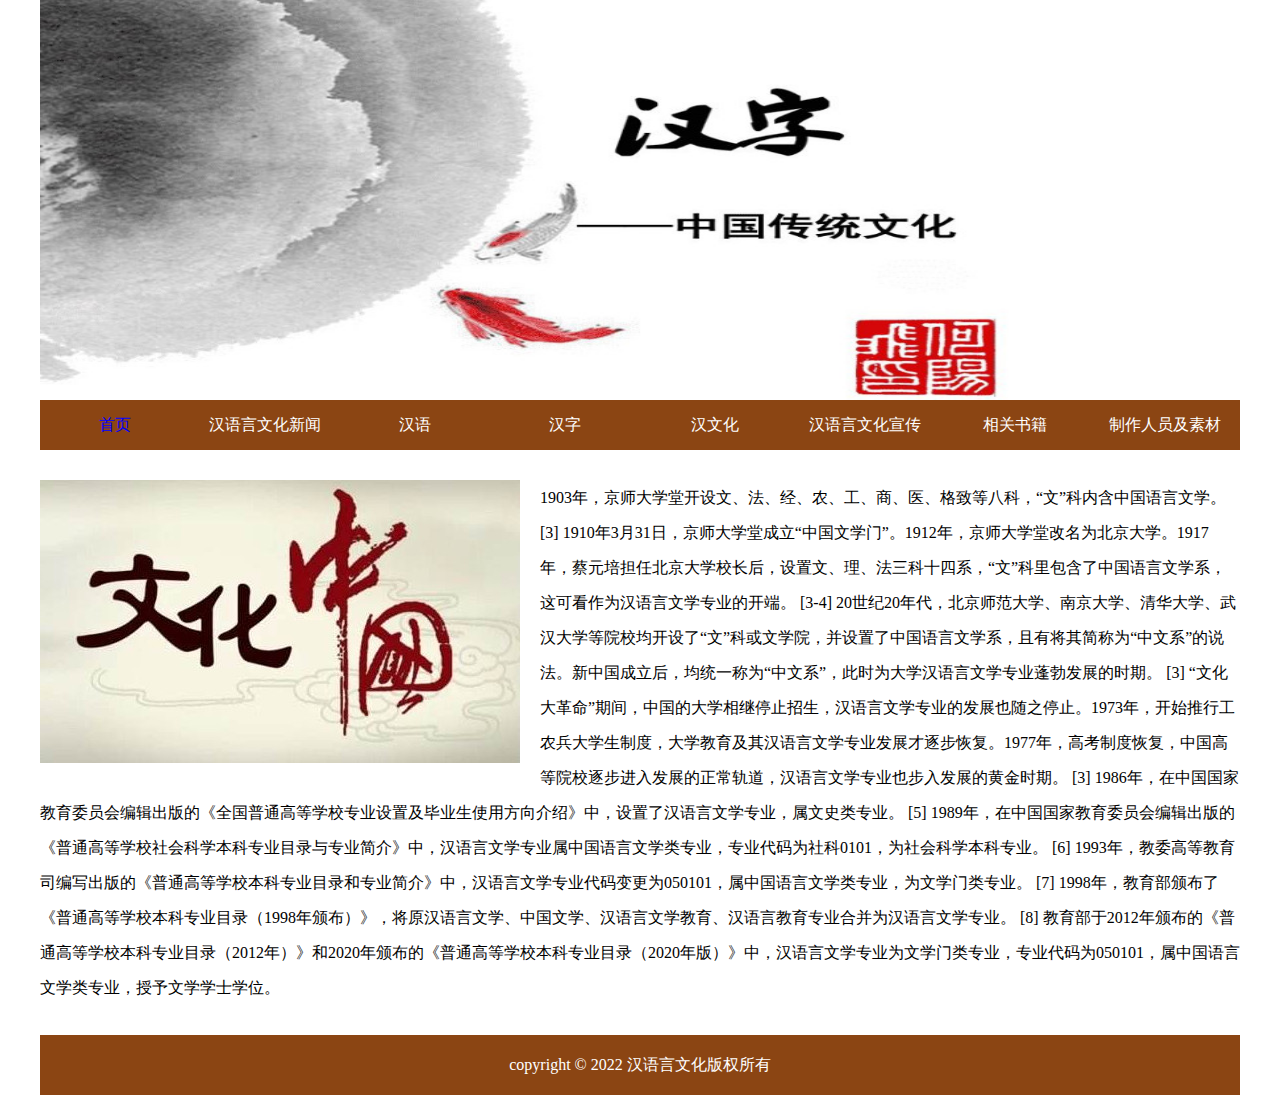
<file: index.html>
<!DOCTYPE html>
<html>
	<head>
		<meta charset="utf-8" />
		<meta name="viewport" content="width=device-width, initial-scale=1">
		<link rel="stylesheet" type="text/css" href="css/style.css"/>
		<title>学汉语、用汉字、弘扬汉语言文化</title>
	</head>
	<body>
		<div class="top1 auto clearfix">
			<img src="./images/1.jpg" alt="">
		</div>
		<div class="top2 auto clearfix">
			<ul class="clearfix">
				<li><a style="color: blue;" href="index.html">首页</a></li>
				<li><a href="news.html">汉语言文化新闻</a></li>
				<li><a href="hanyu.html">汉语</a></li>
				<li><a href="hanzi.html">汉字</a></li>
				<li><a href="wenhua.html">汉文化</a></li>
				<li><a href="xuanchuan.html">汉语言文化宣传</a></li>
				<li><a href="list.html">相关书籍</a></li>
				<li><a href="login.html">制作人员及素材</a></li>
			</ul>
		</div>
		<div class="main1 auto clearfix">
			<div>
				<img src="./images/2.jpg" alt="">
			</div>
			<p>
				1903年，京师大学堂开设文、法、经、农、工、商、医、格致等八科，“文”科内含中国语言文学。 [3] 
				1910年3月31日，京师大学堂成立“中国文学门”。1912年，京师大学堂改名为北京大学。1917年，蔡元培担任北京大学校长后，设置文、理、法三科十四系，“文”科里包含了中国语言文学系，这可看作为汉语言文学专业的开端。 [3-4] 
				20世纪20年代，北京师范大学、南京大学、清华大学、武汉大学等院校均开设了“文”科或文学院，并设置了中国语言文学系，且有将其简称为“中文系”的说法。新中国成立后，均统一称为“中文系”，此时为大学汉语言文学专业蓬勃发展的时期。 [3] 
				“文化大革命”期间，中国的大学相继停止招生，汉语言文学专业的发展也随之停止。1973年，开始推行工农兵大学生制度，大学教育及其汉语言文学专业发展才逐步恢复。1977年，高考制度恢复，中国高等院校逐步进入发展的正常轨道，汉语言文学专业也步入发展的黄金时期。 [3] 
				1986年，在中国国家教育委员会编辑出版的《全国普通高等学校专业设置及毕业生使用方向介绍》中，设置了汉语言文学专业，属文史类专业。 [5] 
				1989年，在中国国家教育委员会编辑出版的《普通高等学校社会科学本科专业目录与专业简介》中，汉语言文学专业属中国语言文学类专业，专业代码为社科0101，为社会科学本科专业。 [6] 
				1993年，教委高等教育司编写出版的《普通高等学校本科专业目录和专业简介》中，汉语言文学专业代码变更为050101，属中国语言文学类专业，为文学门类专业。 [7] 
				1998年，教育部颁布了《普通高等学校本科专业目录（1998年颁布）》，将原汉语言文学、中国文学、汉语言文学教育、汉语言教育专业合并为汉语言文学专业。 [8] 
				教育部于2012年颁布的《普通高等学校本科专业目录（2012年）》和2020年颁布的《普通高等学校本科专业目录（2020年版）》中，汉语言文学专业为文学门类专业，专业代码为050101，属中国语言文学类专业，授予文学学士学位。
			</p>
		</div>
		<div class="footer auto clearfix">
			copyright © 2022 汉语言文化版权所有
		</div>
	</body>
</html>
</file>
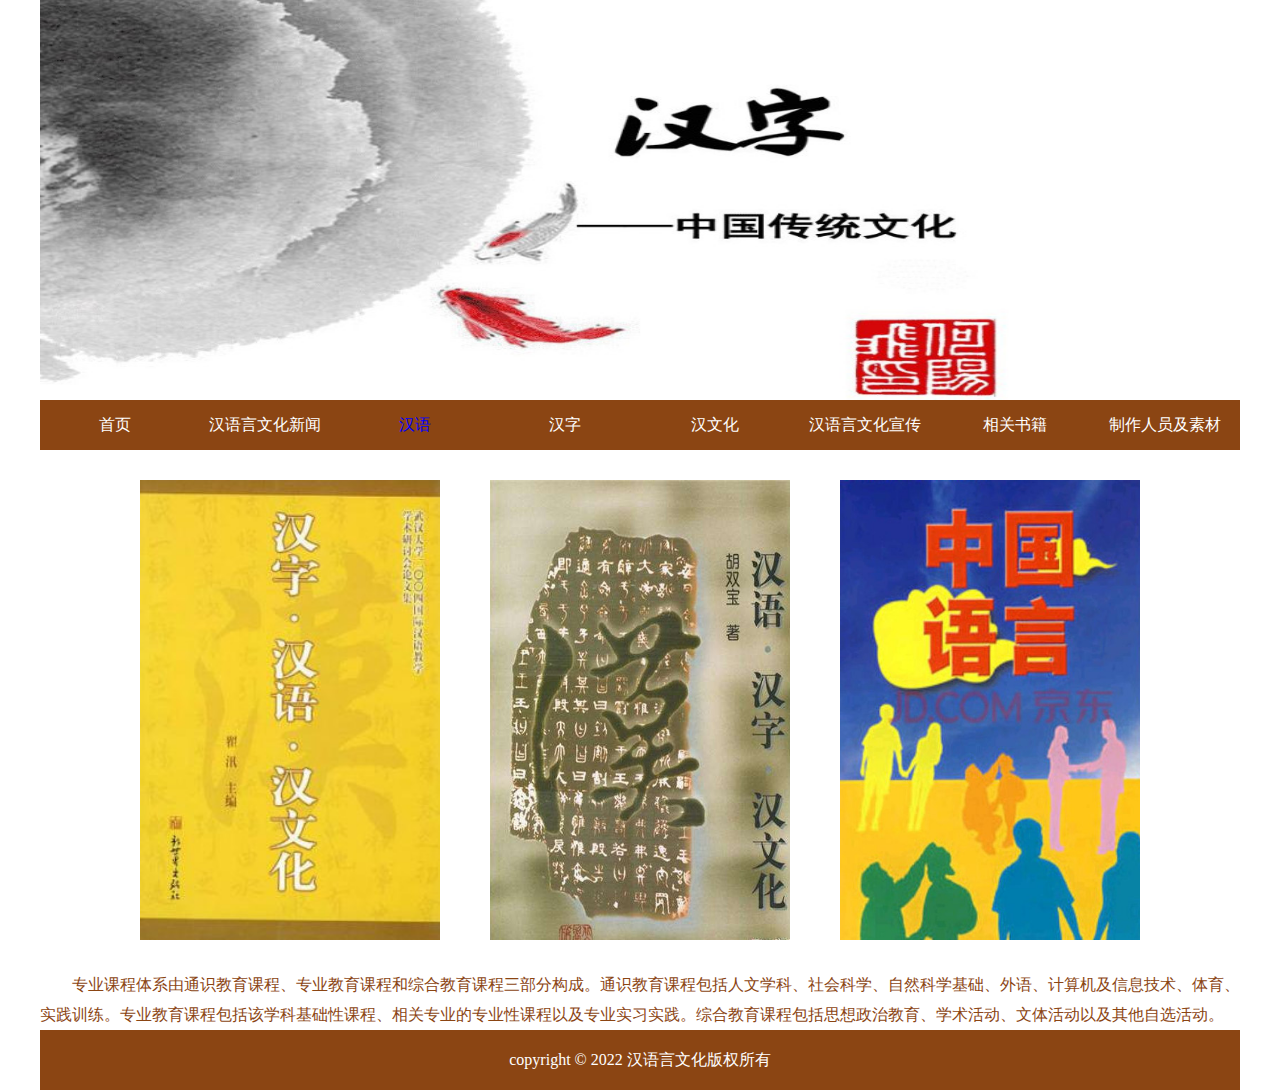
<file: hanyu.html>
<!DOCTYPE html>
<html>
	<head>
		<meta charset="utf-8" />
		<meta name="viewport" content="width=device-width, initial-scale=1">
		<link rel="stylesheet" type="text/css" href="css/style.css"/>
		<title>学汉语、用汉字、弘扬汉语言文化</title>
	</head>
	<body>
		<div class="top1 auto clearfix">
			<img src="./images/1.jpg" alt="">
		</div>
		<div class="top2 auto clearfix">
			<ul class="clearfix">
				<li><a href="index.html">首页</a></li>
				<li><a href="news.html">汉语言文化新闻</a></li>
				<li><a style="color: blue;" href="hanyu.html">汉语</a></li>
				<li><a href="hanzi.html">汉字</a></li>
				<li><a href="wenhua.html">汉文化</a></li>
				<li><a href="xuanchuan.html">汉语言文化宣传</a></li>
				<li><a href="list.html">相关书籍</a></li>
				<li><a href="login.html">制作人员及素材</a></li>
			</ul>
		</div>
		<div class="main3 auto clearfix">
			<div class="con1 clearfix">
				<div>
					<img src="./images/5.jpg" alt="">
				</div>
				<div>
					<img src="./images/6.jpg" alt="">
				</div>
				<div>
					<img src="./images/7.jpg" alt="">
				</div>
			</div>
			<p>
				专业课程体系由通识教育课程、专业教育课程和综合教育课程三部分构成。通识教育课程包括人文学科、社会科学、自然科学基础、外语、计算机及信息技术、体育、实践训练。专业教育课程包括该学科基础性课程、相关专业的专业性课程以及专业实习实践。综合教育课程包括思想政治教育、学术活动、文体活动以及其他自选活动。
			</p>
			
		</div>
		<div class="footer auto clearfix">
			copyright © 2022 汉语言文化版权所有
		</div>
	</body>
</html>
</file>
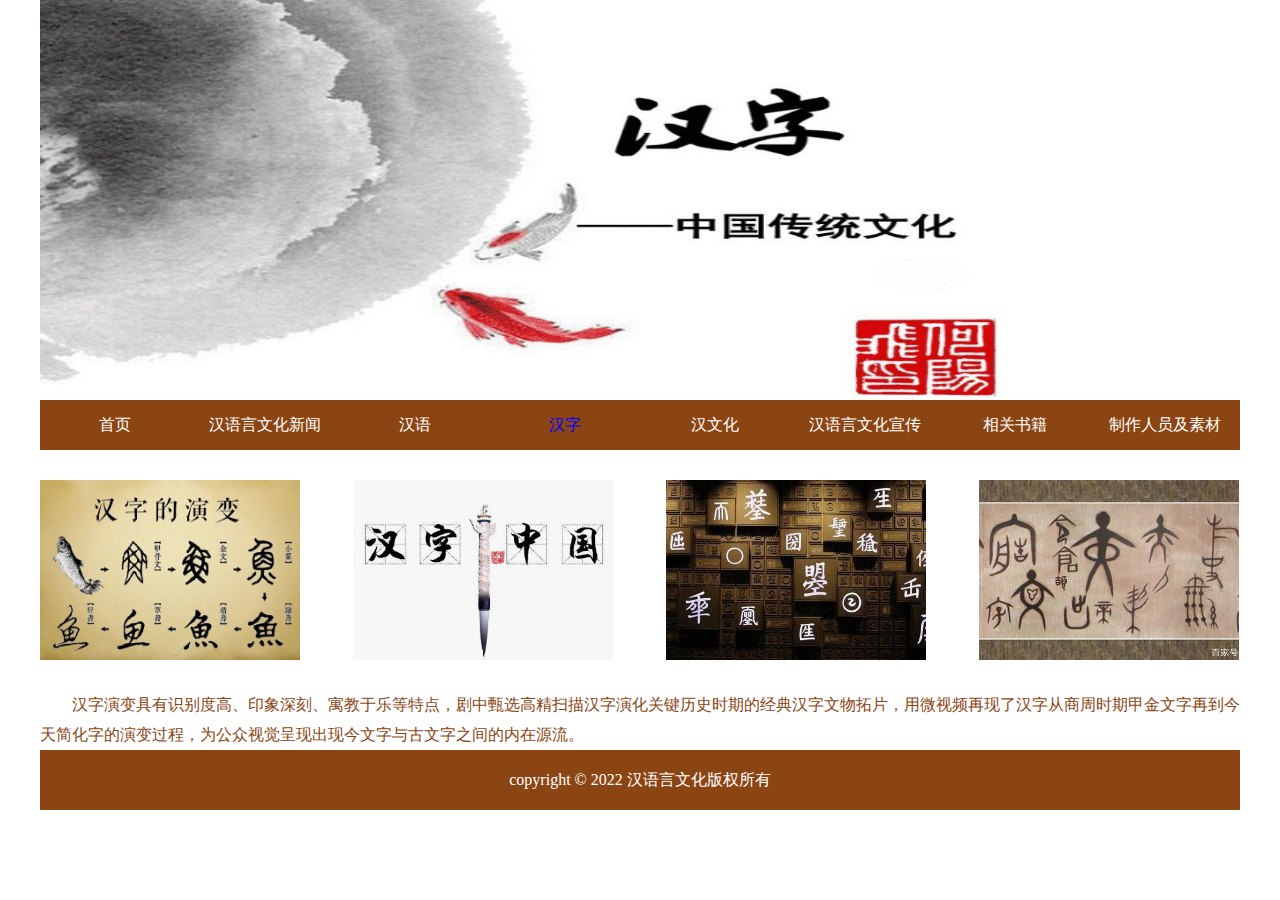
<file: hanzi.html>
<!DOCTYPE html>
<html>
	<head>
		<meta charset="utf-8" />
		<meta name="viewport" content="width=device-width, initial-scale=1">
		<link rel="stylesheet" type="text/css" href="css/style.css"/>
		<title>学汉语、用汉字、弘扬汉语言文化</title>
	</head>
	<body>
		<div class="top1 auto clearfix">
			<img src="./images/1.jpg" alt="">
		</div>
		<div class="top2 auto clearfix">
			<ul class="clearfix">
				<li><a href="index.html">首页</a></li>
				<li><a href="news.html">汉语言文化新闻</a></li>
				<li><a href="hanyu.html">汉语</a></li>
				<li><a style="color: blue;" href="hanzi.html">汉字</a></li>
				<li><a href="wenhua.html">汉文化</a></li>
				<li><a href="xuanchuan.html">汉语言文化宣传</a></li>
				<li><a href="list.html">相关书籍</a></li>
				<li><a href="login.html">制作人员及素材</a></li>
			</ul>
		</div>
		<div class="main4 auto clearfix">
			<div class="con2 clearfix">
				<div>
					<img src="./images/8.jpg" alt="">
				</div>
				<div>
					<img src="./images/9.jpg" alt="">
				</div>
				<div>
					<img src="./images/10.jpg" alt="">
				</div>
				<div>
					<img src="./images/11.jpg" alt="">
				</div>
			</div>
			<p>
				汉字演变具有识别度高、印象深刻、寓教于乐等特点，剧中甄选高精扫描汉字演化关键历史时期的经典汉字文物拓片，用微视频再现了汉字从商周时期甲金文字再到今天简化字的演变过程，为公众视觉呈现出现今文字与古文字之间的内在源流。
			</p>
			
		</div>
		<div class="footer auto clearfix">
			copyright © 2022 汉语言文化版权所有
		</div>
	</body>
</html>
</file>
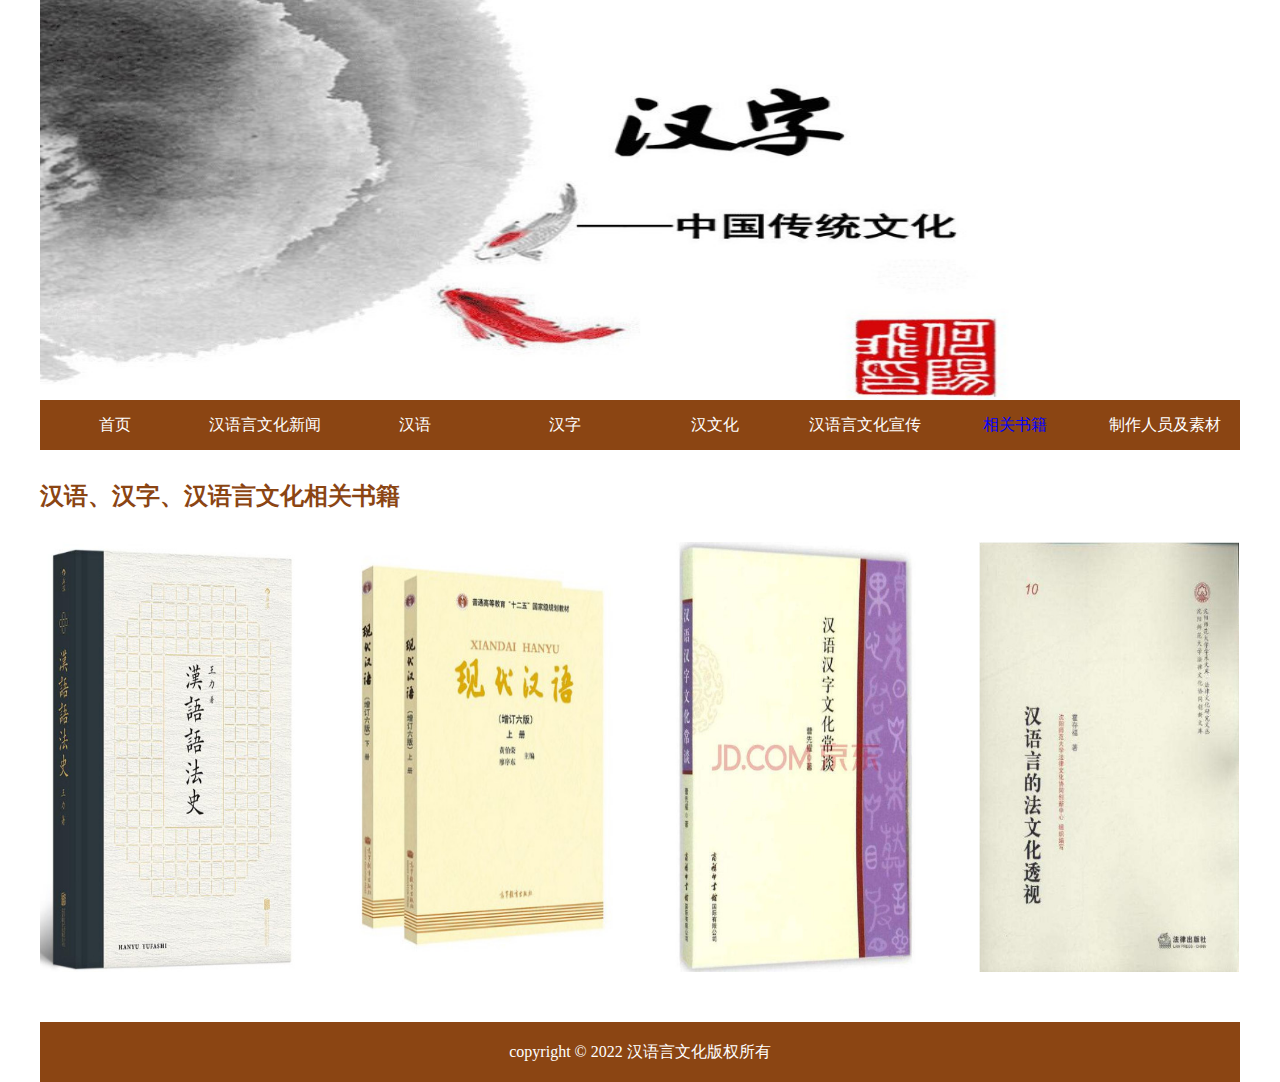
<file: list.html>
<!DOCTYPE html>
<html>
	<head>
		<meta charset="utf-8" />
		<meta name="viewport" content="width=device-width, initial-scale=1">
		<link rel="stylesheet" type="text/css" href="css/style.css"/>
		<title>学汉语、用汉字、弘扬汉语言文化</title>
	</head>
	<body>
		<div class="top1 auto clearfix">
			<img src="./images/1.jpg" alt="">
		</div>
		<div class="top2 auto clearfix">
			<ul class="clearfix">
				<li><a href="index.html">首页</a></li>
				<li><a href="news.html">汉语言文化新闻</a></li>
				<li><a href="hanyu.html">汉语</a></li>
				<li><a href="hanzi.html">汉字</a></li>
				<li><a href="wenhua.html">汉文化</a></li>
				<li><a href="xuanchuan.html">汉语言文化宣传</a></li>
				<li><a style="color: blue;" href="list.html">相关书籍</a></li>
				<li><a href="login.html">制作人员及素材</a></li>
			</ul>
		</div>
		<div class="main7 auto clearfix">
			<h2>
				汉语、汉字、汉语言文化相关书籍
			</h2>
			<div class="con3">
				<div><img src="./images/18.jpg" alt=""></div>
				<div><img src="./images/19.jpg" alt=""></div>
				<div><img src="./images/20.jpg" alt=""></div>
				<div><img src="./images/21.jpg" alt=""></div>
			</div>
		</div>
		<div class="footer auto clearfix">
			copyright © 2022 汉语言文化版权所有
		</div>
	</body>
</html>
</file>
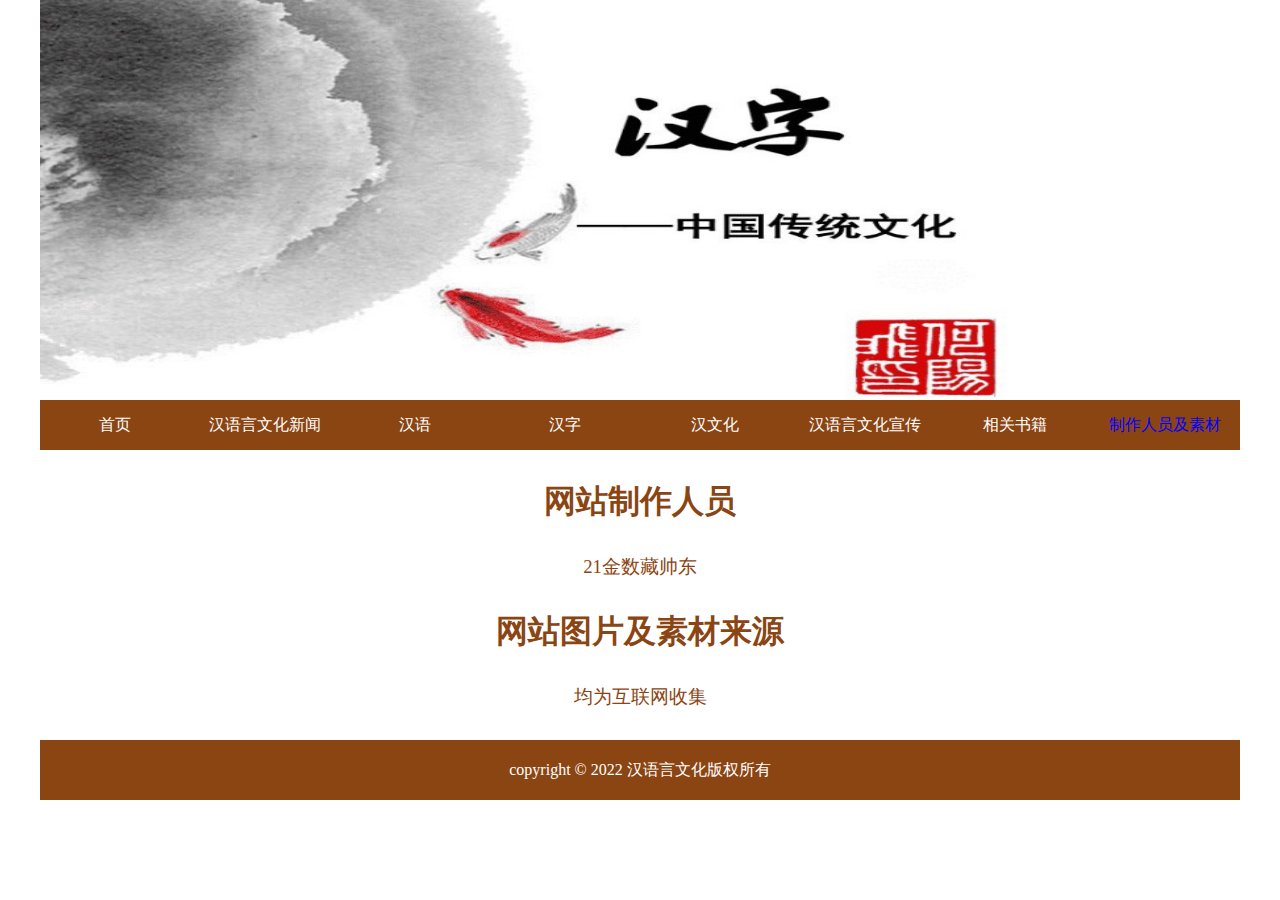
<file: login.html>
<!DOCTYPE html>
<html>
	<head>
		<meta charset="utf-8" />
		<meta name="viewport" content="width=device-width, initial-scale=1">
		<link rel="stylesheet" type="text/css" href="css/style.css"/>
		<title>学汉语、用汉字、弘扬汉语言文化</title>
	</head>
	<body>
		<div class="top1 auto clearfix">
			<img src="./images/1.jpg" alt="">
		</div>
		<div class="top2 auto clearfix">
			<ul class="clearfix">
				<li><a href="index.html">首页</a></li>
				<li><a href="news.html">汉语言文化新闻</a></li>
				<li><a href="hanyu.html">汉语</a></li>
				<li><a href="hanzi.html">汉字</a></li>
				<li><a href="wenhua.html">汉文化</a></li>
				<li><a href="xuanchuan.html">汉语言文化宣传</a></li>
				<li><a href="list.html">相关书籍</a></li>
				<li><a style="color: blue;" href="login.html">制作人员及素材</a></li>
			</ul>
		</div>
		<div class="wrap auto clearfix">
			<h1>
				网站制作人员
			</h1>
			<h3>
				21金数藏帅东
			</h3>
			<h1>
				网站图片及素材来源
			</h1>
			<h3>
				均为互联网收集
			</h3>
		</div>
		<div class="footer auto clearfix">
			copyright © 2022 汉语言文化版权所有
		</div>
	</body>
</html>
</file>
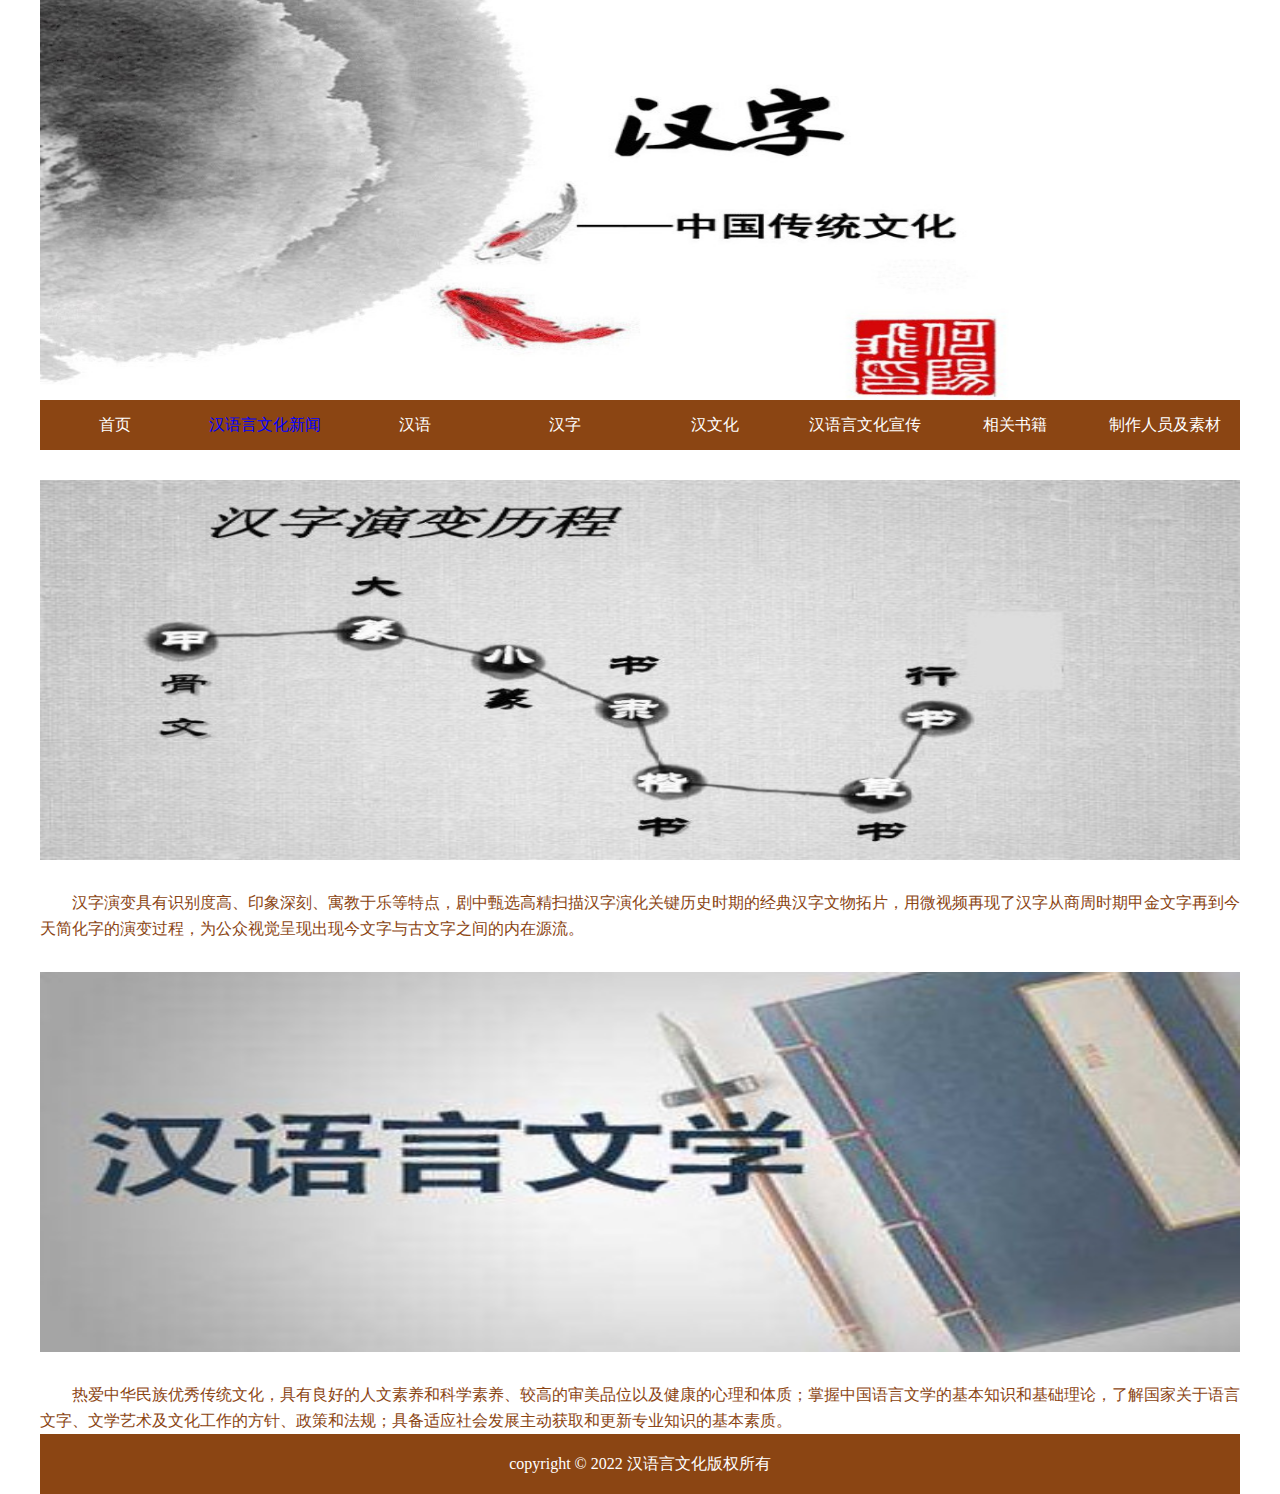
<file: news.html>
<!DOCTYPE html>
<html>
	<head>
		<meta charset="utf-8" />
		<meta name="viewport" content="width=device-width, initial-scale=1">
		<link rel="stylesheet" type="text/css" href="css/style.css"/>
		<title>学汉语、用汉字、弘扬汉语言文化</title>
	</head>
	<body>
		<div class="top1 auto clearfix">
			<img src="./images/1.jpg" alt="">
		</div>
		<div class="top2 auto clearfix">
			<ul class="clearfix">
				<li><a href="index.html">首页</a></li>
				<li><a style="color: blue;" href="news.html">汉语言文化新闻</a></li>
				<li><a href="hanyu.html">汉语</a></li>
				<li><a href="hanzi.html">汉字</a></li>
				<li><a href="wenhua.html">汉文化</a></li>
				<li><a href="xuanchuan.html">汉语言文化宣传</a></li>
				<li><a href="list.html">相关书籍</a></li>
				<li><a href="login.html">制作人员及素材</a></li>
			</ul>
		</div>
		<div class="main2 auto clearfix">
			<div>
				<img src="./images/3.jpg" alt="">
			</div>
			<p>
				汉字演变具有识别度高、印象深刻、寓教于乐等特点，剧中甄选高精扫描汉字演化关键历史时期的经典汉字文物拓片，用微视频再现了汉字从商周时期甲金文字再到今天简化字的演变过程，为公众视觉呈现出现今文字与古文字之间的内在源流。
			</p>
			<div><img src="./images/4.jpg" alt=""></div>
			<p>
				热爱中华民族优秀传统文化，具有良好的人文素养和科学素养、较高的审美品位以及健康的心理和体质；掌握中国语言文学的基本知识和基础理论，了解国家关于语言文字、文学艺术及文化工作的方针、政策和法规；具备适应社会发展主动获取和更新专业知识的基本素质。
			</p>
		</div>
		<div class="footer auto clearfix">
			copyright © 2022 汉语言文化版权所有
		</div>
	</body>
</html>
</file>
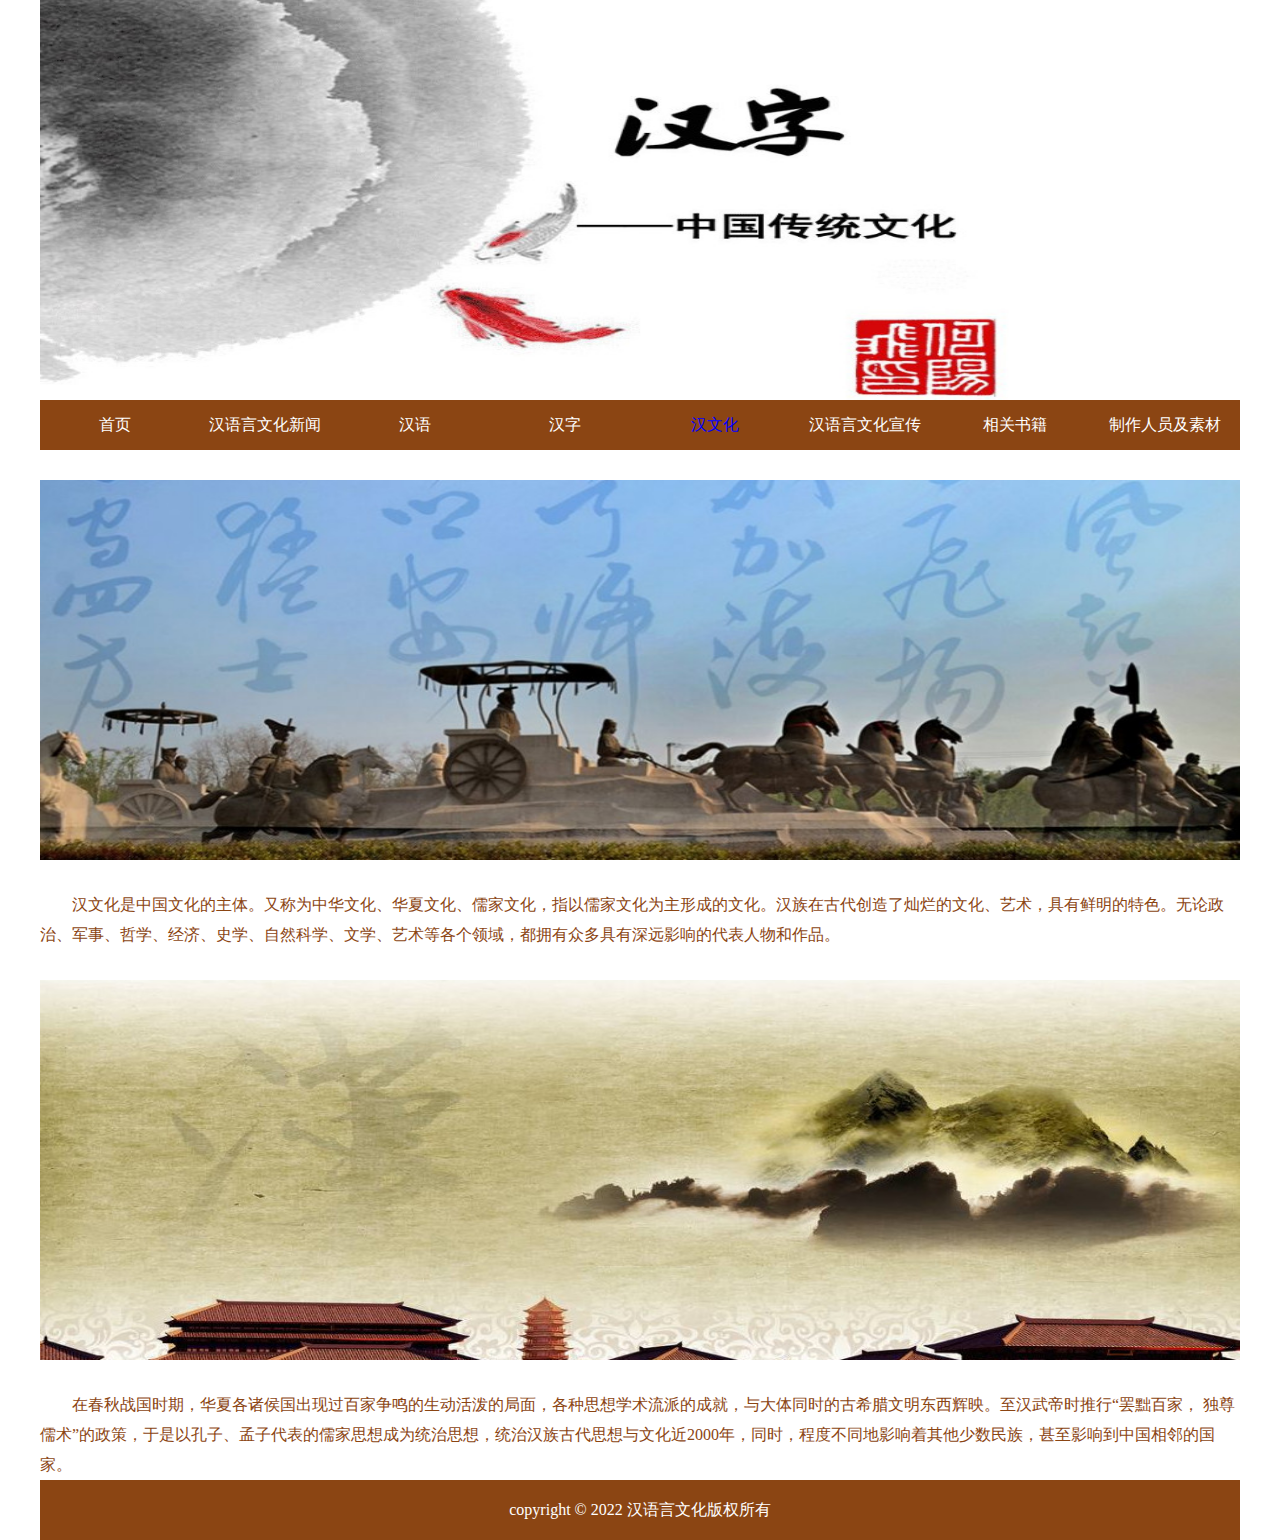
<file: wenhua.html>
<!DOCTYPE html>
<html>
	<head>
		<meta charset="utf-8" />
		<meta name="viewport" content="width=device-width, initial-scale=1">
		<link rel="stylesheet" type="text/css" href="css/style.css"/>
		<title>学汉语、用汉字、弘扬汉语言文化</title>
	</head>
	<body>
		<div class="top1 auto clearfix">
			<img src="./images/1.jpg" alt="">
		</div>
		<div class="top2 auto clearfix">
			<ul class="clearfix">
				<li><a href="index.html">首页</a></li>
				<li><a href="news.html">汉语言文化新闻</a></li>
				<li><a href="hanyu.html">汉语</a></li>
				<li><a href="hanzi.html">汉字</a></li>
				<li><a style="color: blue;" href="wenhua.html">汉文化</a></li>
				<li><a href="xuanchuan.html">汉语言文化宣传</a></li>
				<li><a href="list.html">相关书籍</a></li>
				<li><a href="login.html">制作人员及素材</a></li>
			</ul>
		</div>
		<div class="main5 auto clearfix">
	
			<div>
				<img src="./images/12.jpg" alt="">
			</div>
			<p>
				汉文化是中国文化的主体。又称为中华文化、华夏文化、儒家文化，指以儒家文化为主形成的文化。汉族在古代创造了灿烂的文化、艺术，具有鲜明的特色。无论政治、军事、哲学、经济、史学、自然科学、文学、艺术等各个领域，都拥有众多具有深远影响的代表人物和作品。
			</p>
			<div>
				<img src="./images/13.jpg" alt="">
			</div>
			<p>
				在春秋战国时期，华夏各诸侯国出现过百家争鸣的生动活泼的局面，各种思想学术流派的成就，与大体同时的古希腊文明东西辉映。至汉武帝时推行“罢黜百家， 独尊儒术”的政策，于是以孔子、孟子代表的儒家思想成为统治思想，统治汉族古代思想与文化近2000年，同时，程度不同地影响着其他少数民族，甚至影响到中国相邻的国家。
			</p>
			
			
		</div>
		<div class="footer auto clearfix">
			copyright © 2022 汉语言文化版权所有
		</div>
	</body>
</html>
</file>
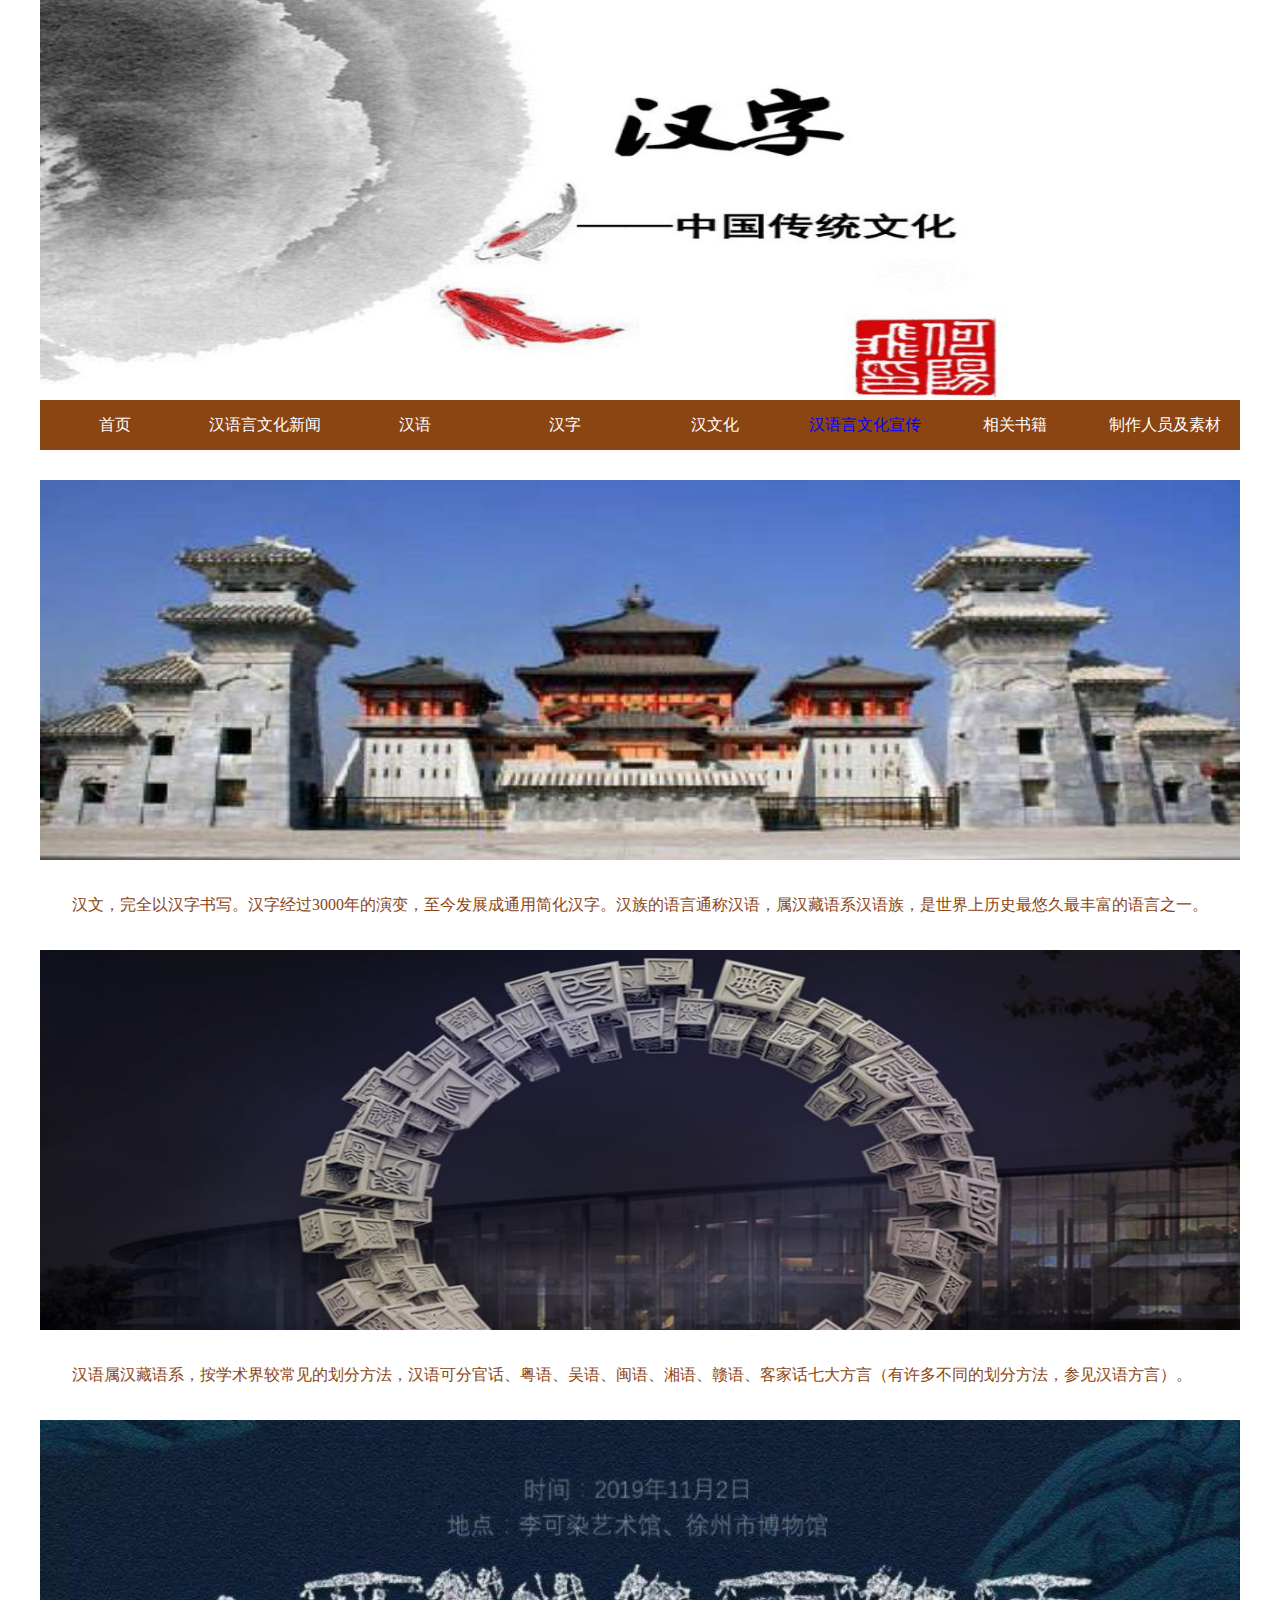
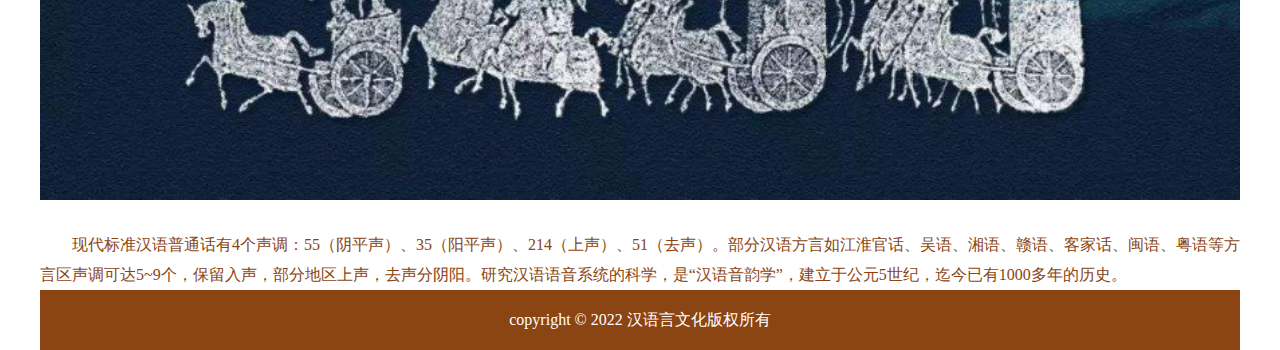
<file: xuanchuan.html>
<!DOCTYPE html>
<html>
	<head>
		<meta charset="utf-8" />
		<meta name="viewport" content="width=device-width, initial-scale=1">
		<link rel="stylesheet" type="text/css" href="css/style.css"/>
		<title>学汉语、用汉字、弘扬汉语言文化</title>
	</head>
	<body>
		<div class="top1 auto clearfix">
			<img src="./images/1.jpg" alt="">
		</div>
		<div class="top2 auto clearfix">
			<ul class="clearfix">
				<li><a href="index.html">首页</a></li>
				<li><a href="news.html">汉语言文化新闻</a></li>
				<li><a href="hanyu.html">汉语</a></li>
				<li><a href="hanzi.html">汉字</a></li>
				<li><a href="wenhua.html">汉文化</a></li>
				<li><a style="color: blue;" href="xuanchuan.html">汉语言文化宣传</a></li>
				<li><a href="list.html">相关书籍</a></li>
				<li><a href="login.html">制作人员及素材</a></li>
			</ul>
		</div>
		<div class="main6 auto clearfix">
	
			<div>
				<img src="./images/14.jpg" alt="">
			</div>
			<p>
				汉文，完全以汉字书写。汉字经过3000年的演变，至今发展成通用简化汉字。汉族的语言通称汉语，属汉藏语系汉语族，是世界上历史最悠久最丰富的语言之一。
			</p>
			<div>
				<img src="./images/15.jpg" alt="">
			</div>
			<p>
				汉语属汉藏语系，按学术界较常见的划分方法，汉语可分官话、粤语、吴语、闽语、湘语、赣语、客家话七大方言（有许多不同的划分方法，参见汉语方言）。
			</p>
			<div>
				<img src="./images/16.jpg" alt="">
			</div>
			<p>
				现代标准汉语普通话有4个声调：55（阴平声）、35（阳平声）、214（上声）、51（去声）。部分汉语方言如江淮官话、吴语、湘语、赣语、客家话、闽语、粤语等方言区声调可达5~9个，保留入声，部分地区上声，去声分阴阳。研究汉语语音系统的科学，是“汉语音韵学”，建立于公元5世纪，迄今已有1000多年的历史。
			</p>
		</div>
		<div class="footer auto clearfix">
			copyright © 2022 汉语言文化版权所有
		</div>
	</body>
</html>
</file>
<file: css/style.css>
html{
	font-family: "microsoft yahei,arial, helvetica, sans-serif";
	font-size: 16px;
}
*{
	margin: 0;
	padding: 0;
	list-style: none;
}
a{
	text-decoration: none;
	color: #000;
}
.auto{
	margin: 0 auto;
}
.clearfix::after{
	content: '';
	display: block;
	clear: both;
}
.top1{
	width: 1200px;
	height: 400px;
}
.top1 img{
	width: 1200px;
	height: 400px;
}
.top2{
	width: 1200px;
	height: 50px;
	background-color: saddlebrown;
}
.top2 li{
	width: 150px;
	height: 50px;
	line-height: 50px;
	text-align: center;
	float: left;
}
.top2 li a{
	color: #fff;
}
.top2 li a:hover{
	color: blue;
}
.main1{
	width: 1200px;
	margin: 30px auto;
}
.main1>div{
	margin-right: 20px;
	margin-bottom: 20px;
	float: left;
}
.main1 p{
	line-height: 35px;
}
.main2{
	width: 1200px;	
}
.main2 div{
	width: 1200px;
	height: 380px;
	margin: 30px auto;
}
.main2 img{
	width: 1200px;
	height: 380px;
}
.main2 p{
	width: 1200px;
	line-height: 26px;
	color: #8B4513;
	text-indent: 2em;
}
.main3{
	width: 1200px;
}
.con1{
	width: 1000px;
	margin: 30px auto;
}
.con1 div{
	width: 300px;
	float: left;
	height: 460px;
}
.con1 div~div{
	margin-left: 50px;
}
.con1 div img{
	width: 300px;
	height: 460px;
}
.main3 p{
	line-height: 30px;
	color: #8B4513;
	text-indent: 2em;
}
.main4{
	width: 1200px;
}
.con2{
	width: 1200px;
	margin: 30px auto;
}
.con2 div{
	width: 260px;
	height: 180px;
	float: left;
}
.con2 div~div{
	margin-left: 53px;
}
.con2 img{
	width: 260px;
	height: 180px;
}
.main4 p{
	line-height: 30px;
	color: #8B4513;
	text-indent: 2em;
}
.main5{
	width: 1200px;
}
.main5 div{
	width: 1200px;
	height: 380px;
	margin: 30px auto;
}
.main5 div img{
	width: 1200px;
	height: 380px;
}
.main5 p{
	line-height: 30px;
	color: #8B4513;
	text-indent: 2em;
}
.main6{
	width: 1200px;
}
.main6 div{
	width: 1200px;
	height: 380px;
	margin: 30px auto;
}
.main6 div img{
	width: 1200px;
	height: 380px;
}
.main6 p{
	line-height: 30px;
	color: #8B4513;
	text-indent: 2em;
}
.main7{
	width: 1200px;
	margin: 30px auto 50px;
}
.main7 h2{
	margin: 30px 0;
	color: #8B4513;
}
.con3{
	width: 1200px;
	margin: 30px auto;
}
.con3 div{
	width: 260px;
	float: left;
	height: 430px;
}
.con3 div~div{
	margin-left: 53px;
}
.con3 img{
	width: 260px;
	height: 430px;
}
.wrap{
	width: 1200px;
	text-align: center;
	color: #8B4513;
}
.wrap h1{
	font-weight: 700;
	margin-top: 30px;
	margin-bottom: 30px;
}
.wrap h3{
	font-weight: 400;
	margin-top: 30px;
	margin-bottom: 30px;
}
.footer{
	width: 1200px;
	height: 60px;
	line-height: 60px;
	background-color: saddlebrown;
	color: #fff;
	text-align: center;
}
</file>
